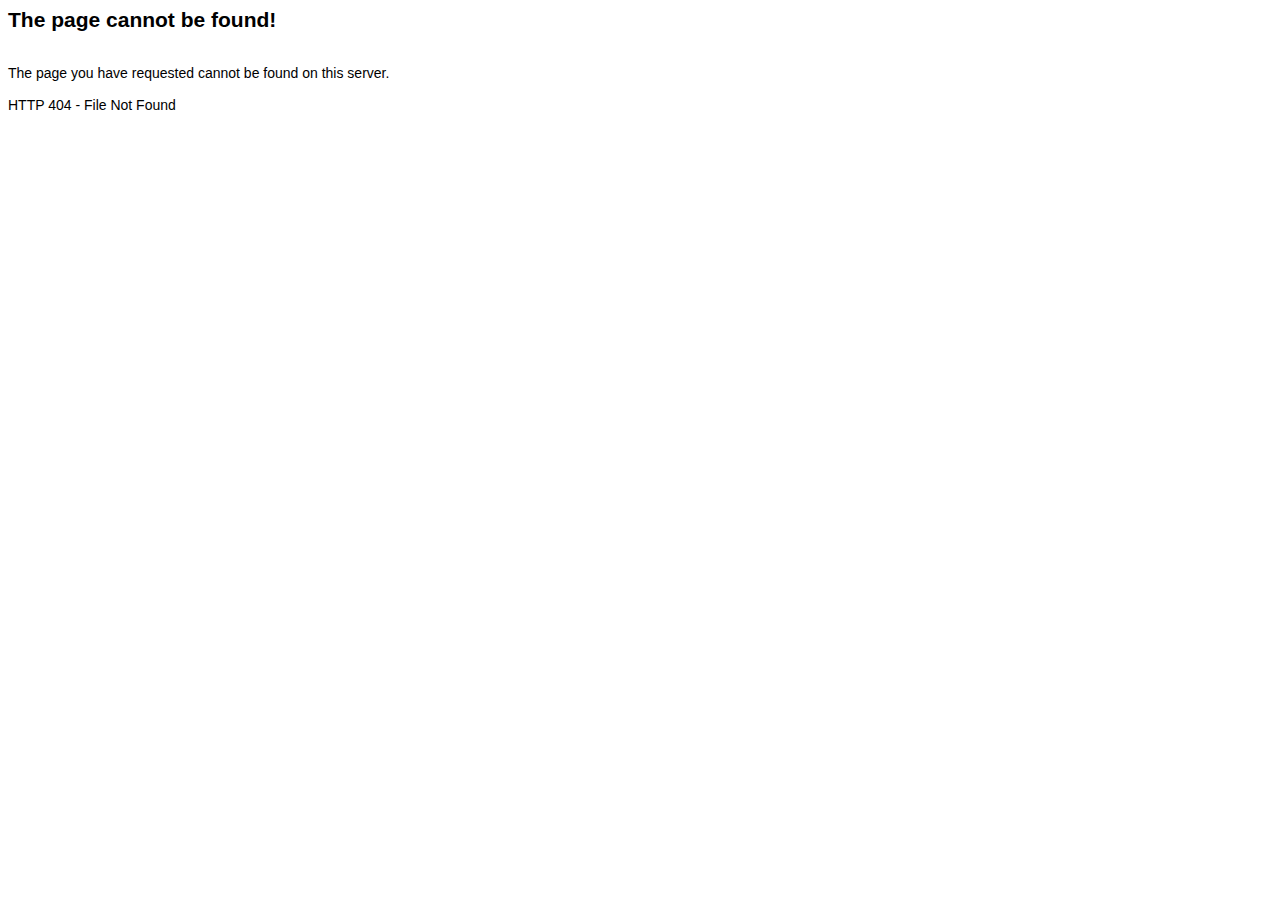
<file: old_backup/error404.html>
<html>
<head>
<title>HTTP 404 - File Not Found</title>
<meta http-equiv="Content-Type" content="text/html; charset=iso-8859-1">
</head>

<body bgcolor="#FFFFFF" text="#000000" style="font-family: Arial; font-size: 14px">
<h2>The page cannot be found!</h2><br>
The page you have requested cannot be found on this server.<br>
<br>
HTTP 404 - File Not Found
</body>
</html>
</file>
